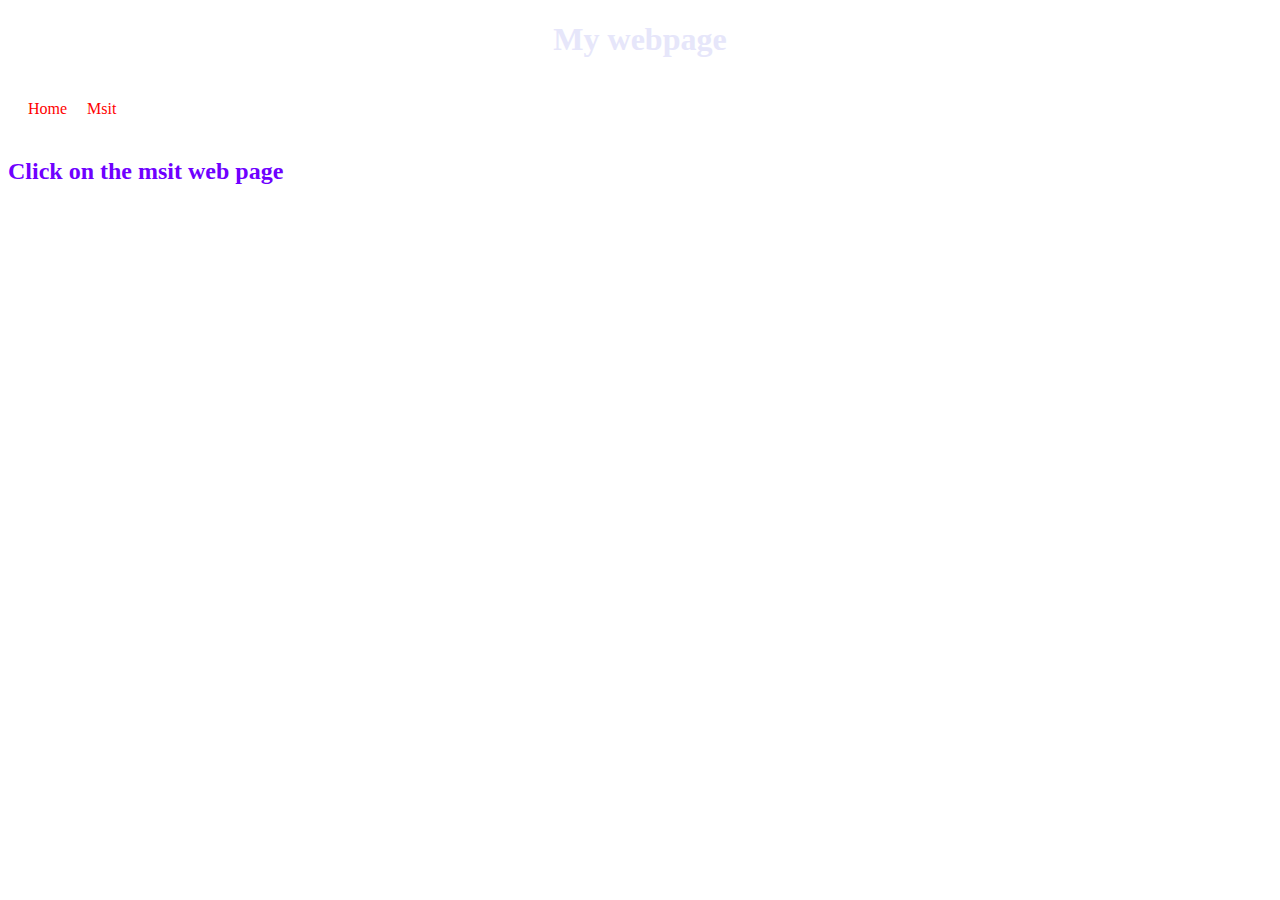
<file: Project_0/index.html>
<!DOCTYPE html>
<html>

<head>
    <title>My Webpage</title>
    <link rel="stylesheet" type="text/css" href="style.css">
    <style type="text/css">
        body {
            background-image: url("https://img.freepik.com/free-vector/abstract-technology-particle-background_52683-25766.jpg?size=626&ext=jpg");

        }

        li {
            float: left;
            padding: 10px;
        }

        li a {
            text-decoration: none;
            color: rgb(255, 0, 0);
        }
    </style>
</head>

<body>
    <h1 align="center">My webpage</h1>
    <ul align="center">
        <li> <a href=index.html>Home</a></li>
        <li> <a href=msit.html>Msit</a> </li>


    </ul>

    <h2 style="color: rgb(111, 0, 255)"> Click on the msit web page</h2>
</body>

</html>
</file>
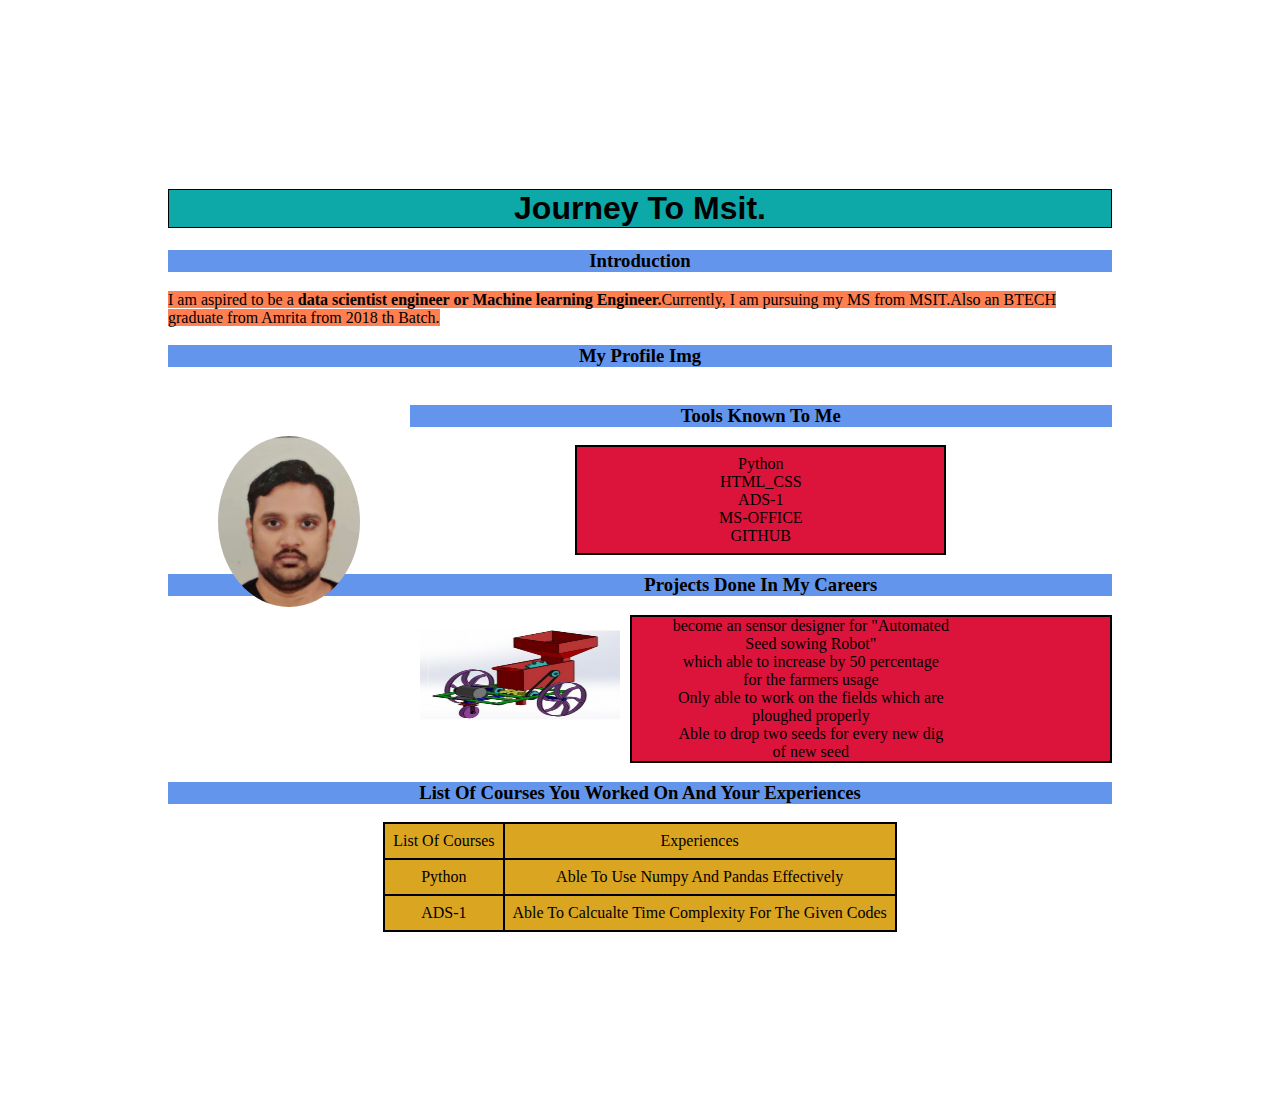
<file: HTML_CSS/msit.html>
<!DOCTYPE html>
<html>

<head>
    <meta charset="utf-8">
    <title>MY JOURNEY TO THE WEBSITE</title>
    <link rel="stylesheet" href="style.css">
</head>

<body>
    <div class="outer">
        <h1 id="title">Journey To Msit.</h1>
        <h3>Introduction</h3>
        <p>I am aspired to be a <strong>data scientist engineer or Machine learning Engineer.</strong>Currently, I am
            pursuing my MS from
            MSIT.Also an BTECH graduate from Amrita from 2018 <sep>th</sep> Batch.
        <div class="rounded">
            <h3>
                My Profile Img
            </h3>
            <img id="shan" src="shanavaz.jpg" alt="my profile image">


        </div>
        <div class="tools">
            <h3>Tools known to me</h3>
            <ul id="unordered-lists">
                <li>Python</li>
                <li>HTML_CSS</li>
                <li>ADS-1</li>
                <li>MS-OFFICE</li>
                <li>GITHUB</li>
            </ul>
        </div>
        </p>

        <div class="kold">
            <h3>Projects done in my careers</h3>
            <img id="seed" src="seed.jpg" alt="Automated seed sowing robot">
            <ol class="ordered-lists">
                <li class="joker">become an sensor designer for "Automated Seed sowing Robot"</li>
                <li class="joker">which able to increase by 50 percentage for the farmers usage</li>
                <li class="joker">Only able to work on the fields which are ploughed properly</li>
                <li class="joker">Able to drop two seeds for every new dig of new seed</li>

            </ol>
        </div>




        <div>
            <h3>list of courses you worked on and your experiences</h3>
            <table>
                <tr>
                    <td>list of courses</td>
                    <td>experiences</td>

                </tr>
                <tr>
                    <td>Python</td>
                    <td>Able to use numpy and pandas effectively</td>

                </tr>
                <tr>
                    <td>ADS-1</td>
                    <td>able to calcualte time complexity for the given codes</td>
                </tr>
            </table>
        </div>
    </div>

</body>

</html>
</file>
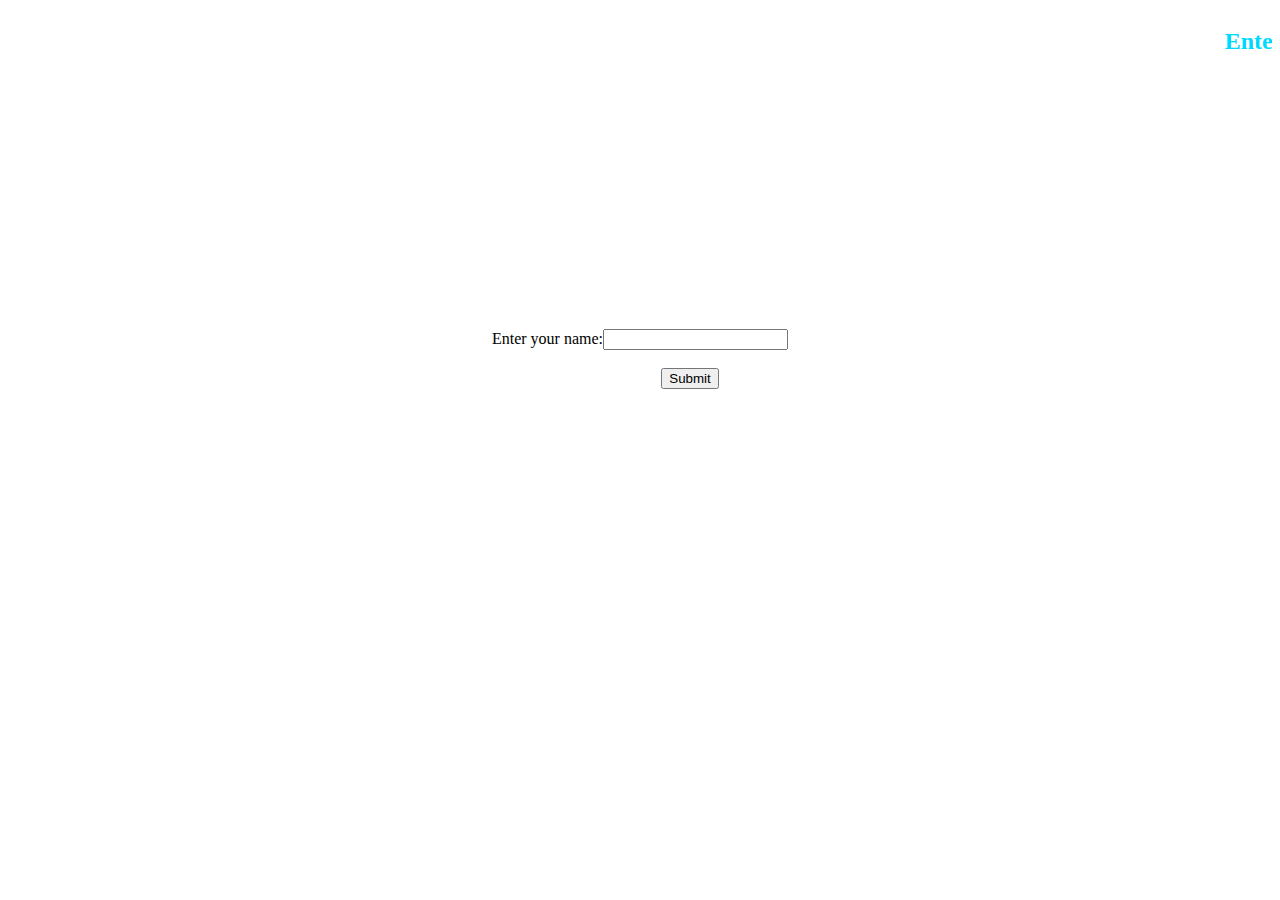
<file: Project_0/main.html>
<!DOCTYPE html>
<html>

<head>
    <title>My Webpage</title>
    <link rel="stylesheet" type="text/css" href="style.css">
    <style type="text/css">
        body {
            background-image: url("https://venngage-wordpress.s3.amazonaws.com/uploads/2018/09/Colorful-Geometric-Simple-Background-Image.jpg");

        }

        h2 {
            color: rgb(0, 217, 255);
        }
    </style>
</head>

<body>
    <marquee direction="left" loop="">
        <h2>Enter name and click on submit to view the content.</h2>
    </marquee>
    <form Style="padding-top:250px; " align=center action="index.html">
        Enter your name:<input type="text" oninvalid="alert('Please enter your name to continue');" required />
        <br /> <br />&nbsp;&nbsp;&nbsp;&nbsp;&nbsp;&nbsp;&nbsp;&nbsp;&nbsp;&nbsp;&nbsp;&nbsp;
        &nbsp;&nbsp;&nbsp;&nbsp;&nbsp;&nbsp;&nbsp;&nbsp;&nbsp;&nbsp;&nbsp;
        <a href="about_me.html"> <button type="submit"> Submit </button></a>
    </form>


</body>

</html>
</file>
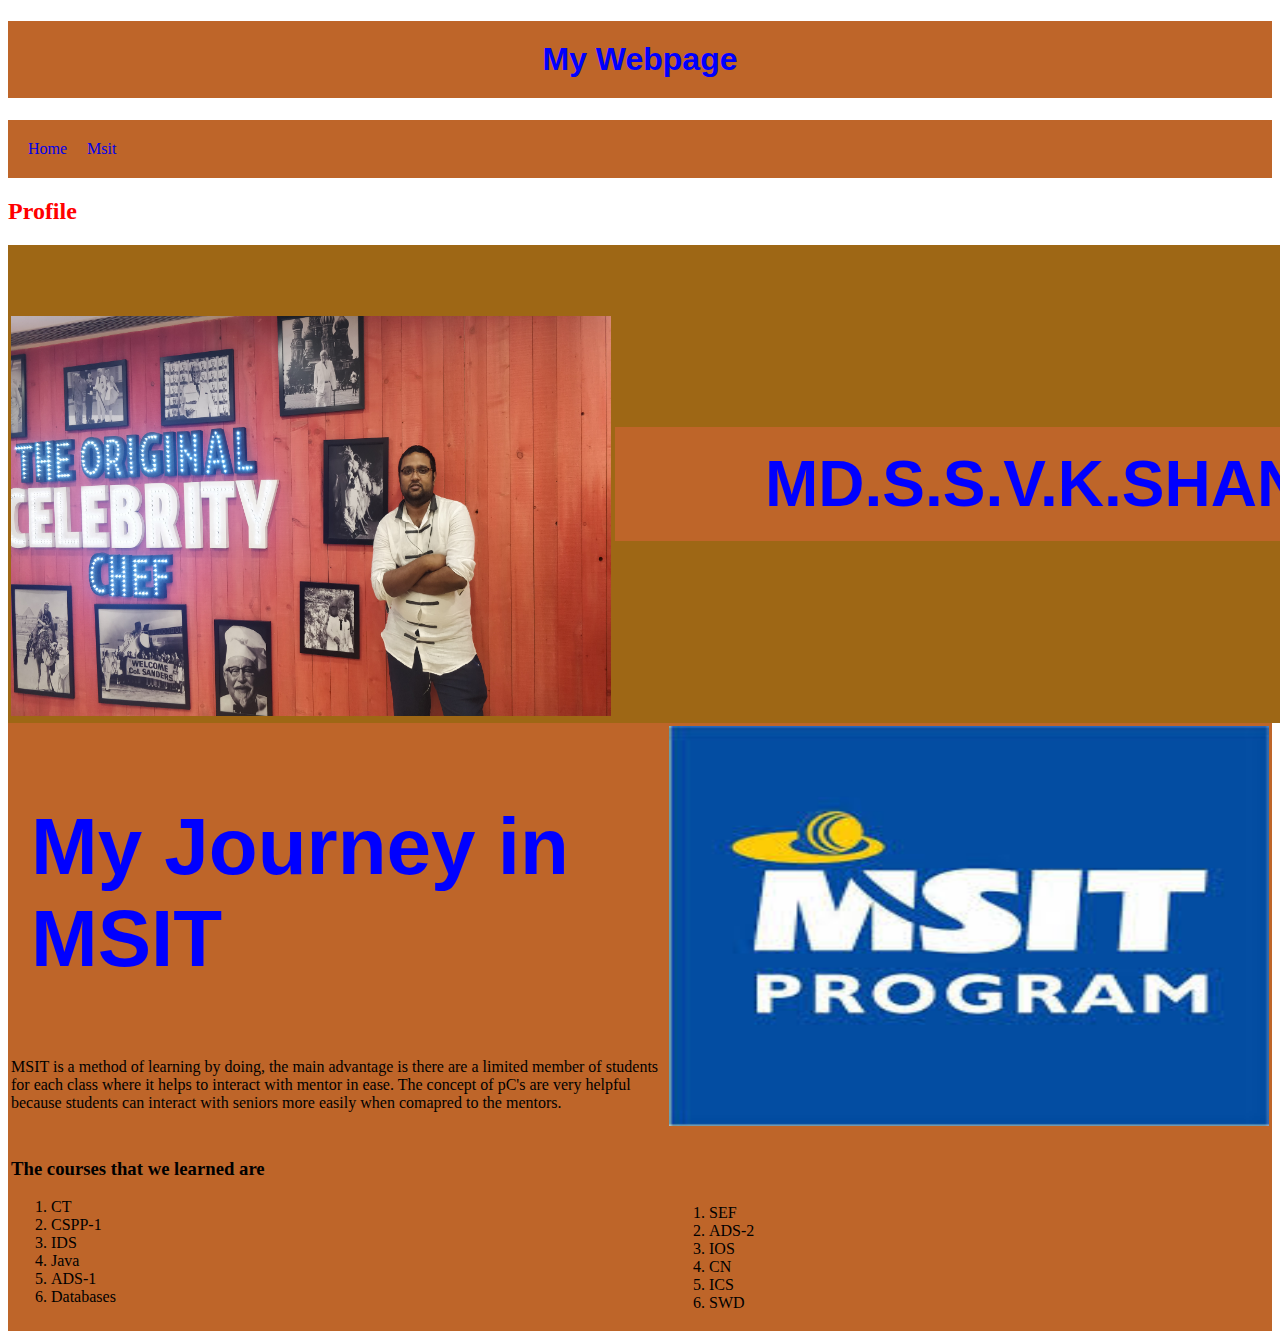
<file: Project_0/msit.html>
<!DOCTYPE html>
<html lang="en" dir="ltr">

<head>
    <meta charset="utf-8">
    <title>My Webpage</title>
    <style type="text/css">
        h1 {
            color: blue;
            padding: 20px;
            font-family: arial;
            background-color: #be6529;
        }

        ul {
            list-style-type: none;
            overflow: hidden;
            margin: 10;
            padding: 10px;
            background-color: #be6529;
        }

        l1 {
            float: left;
            padding: 10px;
            background-color: #be6529;
        }

        li a {
            text-decoration: none;
            float: left;
            padding: 10px;
            background-color: #be6529;
        }
    </style>

</head>

<body>
    <h1 align="center">My Webpage</h1>
    <ul align="center">
        <li id="l1"> <a href=index.html>Home</a></li>
        <li id="l1"> <a href=msit.html>Msit</a> </li>


    </ul>

    <div>
        <div class>
            <h2 style="color:red;"> Profile</h2>
            <table style="background-color: #9e6715;">
                <tr>
                    <td>
                        <p> <br />
                            <br />
                        </p>
                        <img src="shanavaz.jpg" width="600" height="400" alt="MSIT" />
                    </td>
                    <td>
                        <h1 style="font-size:4em;padding-left:150px; ">MD.S.S.V.K.SHANAVAZ</h1>

                    </td>
                </tr>
            </table>


        </div>
    </div>

    <div>
        <div>
            <table style="background-color:#be6529">
                <tr>
                    <td>
                        <h1 style="font-size:5em;padding-left:20px; color:blue">My Journey in MSIT</h1>
                        <p>MSIT is a method of learning by doing, the main advantage is there are a limited member of
                            students for each class where it helps to interact with
                            mentor in ease. The concept of pC's are very helpful because students can interact with
                            seniors more easily when comapred to the mentors.
                        </p>
                    </td>
                    <td>
                        <img src="msit.jpg" width="600" height="400" alt="MSIT" />
                    </td>
                </tr>

                <tr>

                    <td>
                        <h3>The courses that we learned are</h3>
                        <ol>
                            <li>CT</li>
                            <li>CSPP-1</li>
                            <li>IDS</li>
                            <li>Java</li>
                            <li>ADS-1</li>
                            <li>Databases</li>
                        </ol>
                    </td>
                    <td>
                        <br />
                        <br />
                        <br />
                        <ol>
                            <li>SEF</li>
                            <li>ADS-2</li>
                            <li>IOS</li>
                            <li>CN</li>
                            <li>ICS</li>
                            <li>SWD</li>

                        </ol>

                    </td>
                </tr>


            </table>

        </div>
    </div>



</body>

</html>
</file>
<file: Project_0/style.css>
ul {
    list-style-type : none;
    overflow : hidden;
    margin:10;
    padding:10px;
}

h1 {
    color: lightblue;
  }


  
  @media screen and (min-width: 400px) {
    h1 {
     color: red;
    }
   
  }
  
  @media screen and (min-width: 800px) {
    h1 {
      color: lavender;
    }
  }
</file>
<file: HTML_CSS/style.css>
#title{
    font-family: Arial, Helvetica, sans-serif;
    text-align: center;
    background-color:rgb(13, 168, 168);
    border:1px black solid;
    
}

h3{
    
    background-color: cornflowerblue;
    font-family: fantasy;
    text-transform: capitalize;
    white-space: nowrap;
    text-align: center;

}

.outer{
    background-image: url(https://1.bp.blogspot.com/-vzaUdyAPtUM/Xdt7Noqk1eI/AAAAAAAAQM4/SkUhhKDg_wEKJ6yBX269jo2pKkENCqafwCLcBGAsYHQ/s1600/Beautiful-Backgrounds%2B%252820%2529.jpg);
    height: auto;
    width: auto;
 
    padding: 10rem;
}

p{
    text-decoration-color: deeppink;
    background-color: coral;
    display: inline;
}

.rounded img{
    border-color: rgba(97, 13, 13, 0.945);
    border-radius:60%;
    margin: auto;
    padding: 50px;
    width: 15%;
    
   

    
}



#unordered-lists{
    list-style:none;
    padding: 0.5em;
    background-size: auto;
    background-color: crimson;
    border: 2px black solid;
    width: 50%;
    margin:auto;
    text-align: center;

    
}

.ordered-lists{
    list-style: none;
    background-size: auto;
    background-color: crimson;
    border: 2px black solid;
    text-align: center;
    margin-right: auto;
    list-style-position: inside;
    display: flow-root;

}

.joker{
    padding-right: 10em;
}

#seed{
    width: 200px;
    height:100px;
    margin: 10px;
    float: left;
}

tr,td{
    border:2px black solid;
    margin: auto;
    padding: 0.5em;
    text-align: center;
    background-color: goldenrod;
    text-transform: capitalize;

}

table{
    border-collapse: collapse;
    margin:auto;
}

#shan{
    float:left;
}




.tools{
    display: grid;
}

.kold{
    float: initial;

}
</file>
